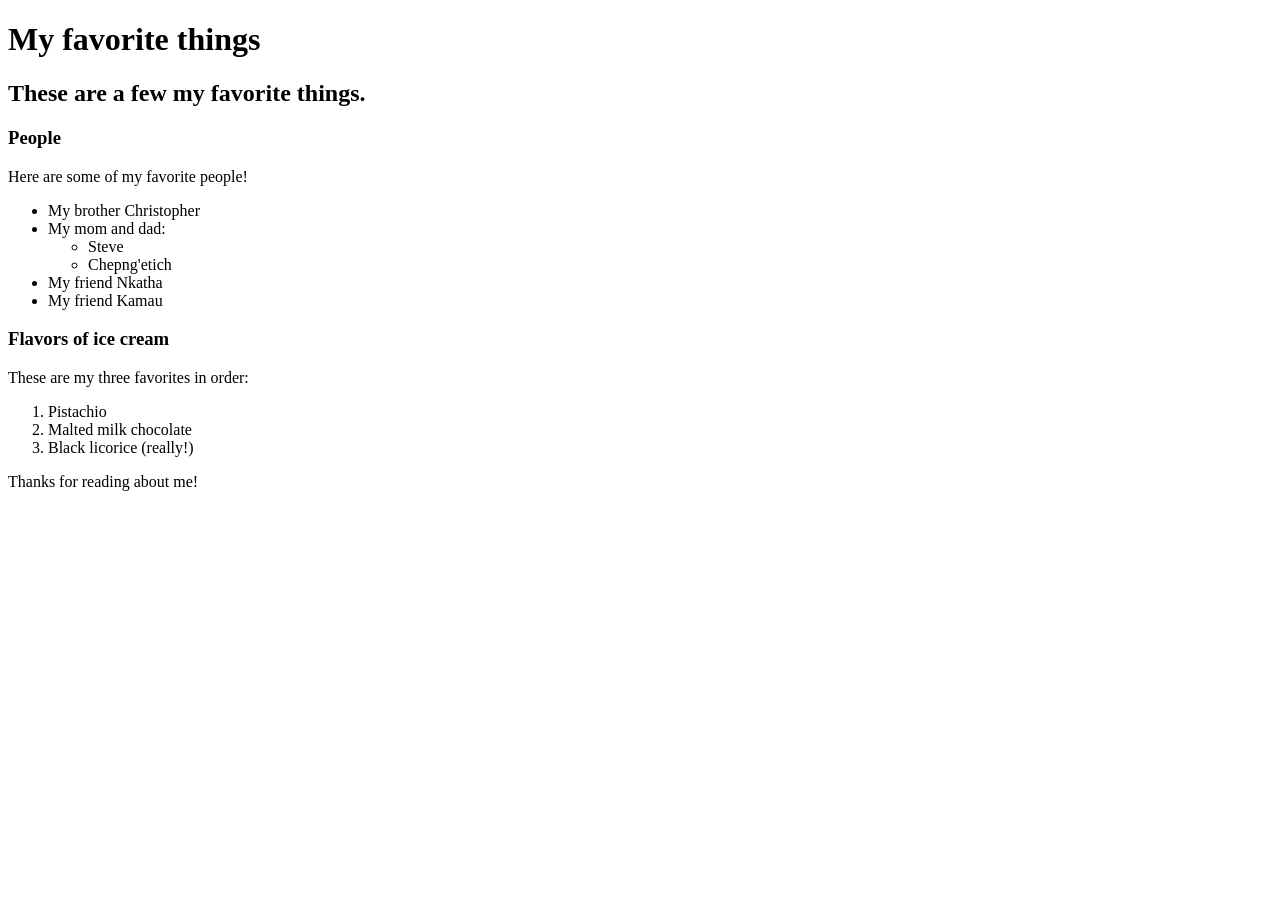
<file: index.html>
<!DOCTYPE html>
<html>
  <head>
    <title>Michael's favorite things</title>
  </head>
  <body>
    <h1>My favorite things</h1>
    <h2>These are a few my favorite things.</h2>

    <h3>People</h3>
    <p>Here are some of my favorite people!</p>
    <ul>
      <li>My brother Christopher</li>
      <li>My mom and dad:
        <ul>
          <li>Steve</li>
          <li>Chepng'etich</li>
        </ul>
      </li>
      <li>My friend Nkatha</li>
      <li>My friend Kamau</li>
    </ul>

    <h3>Flavors of ice cream</h3>
    <p>These are my three favorites in order:</p>
    <ol>
      <li>Pistachio</li>
      <li>Malted milk chocolate</li>
      <li>Black licorice (really!)</li>
    </ol>
    <p>Thanks for reading about me!</p>
  </body>
</html>
</file>
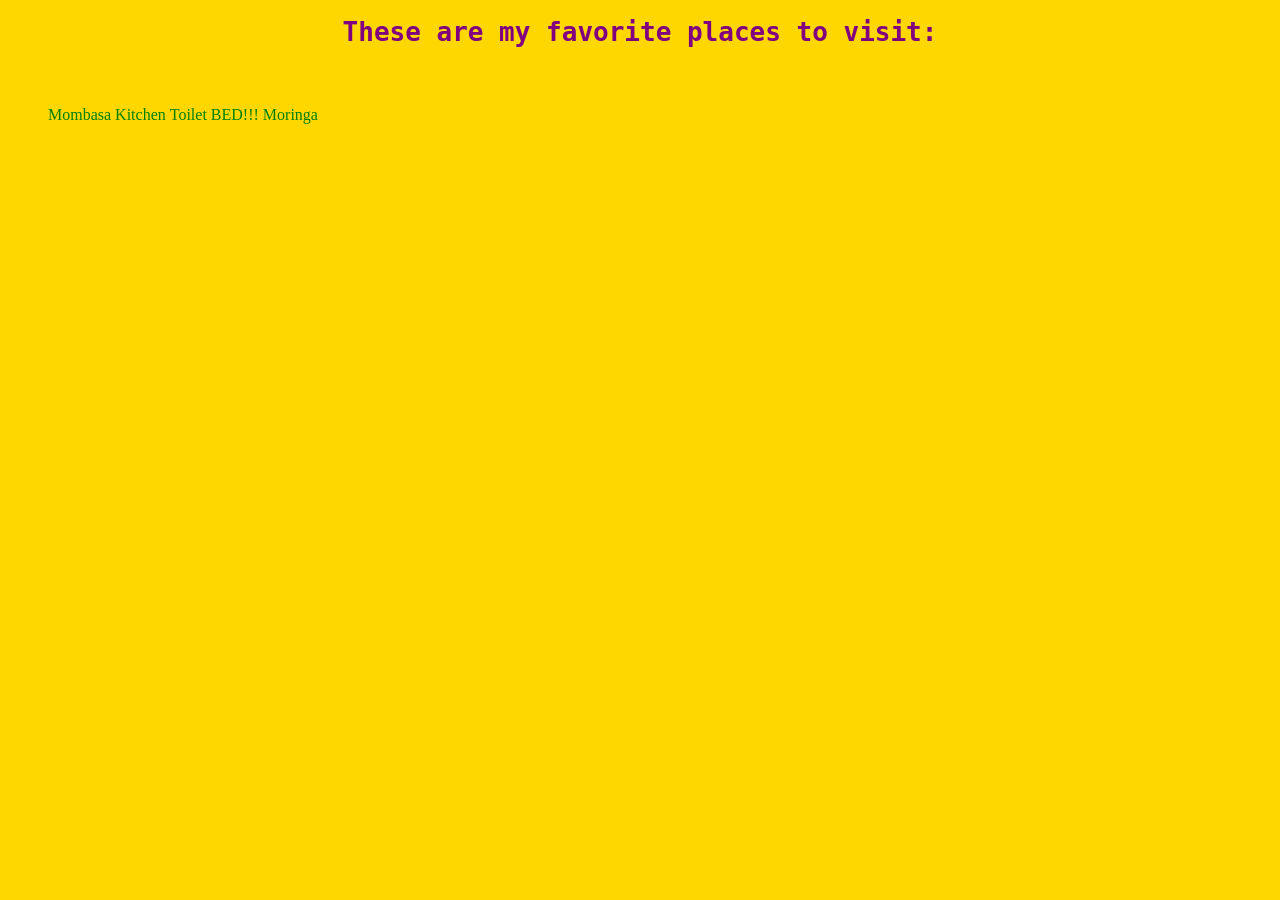
<file: my-favourite-places.html>
<!DOCTYPE html>
<html lang="en">

<head>
  <meta charset="UTF-8">
  <meta name="viewport" content="width=device-width, initial-scale=1.0">
  <meta http-equiv="X-UA-Compatible" content="ie=edge">
  <title>My favorite places to visit</title>
  <link href="css/epic.css" rel="stylesheet" type="text/css">
</head>

<body>
  <h1>These are my favorite places to visit:</h1>
  <ul>
    <li>Mombasa</li>
    <li>Kitchen</li>
    <li>Toilet</li>
    <li>BED!!!</li>
    <li>Moringa</li>
  </ul>
</body>

</html>
</file>
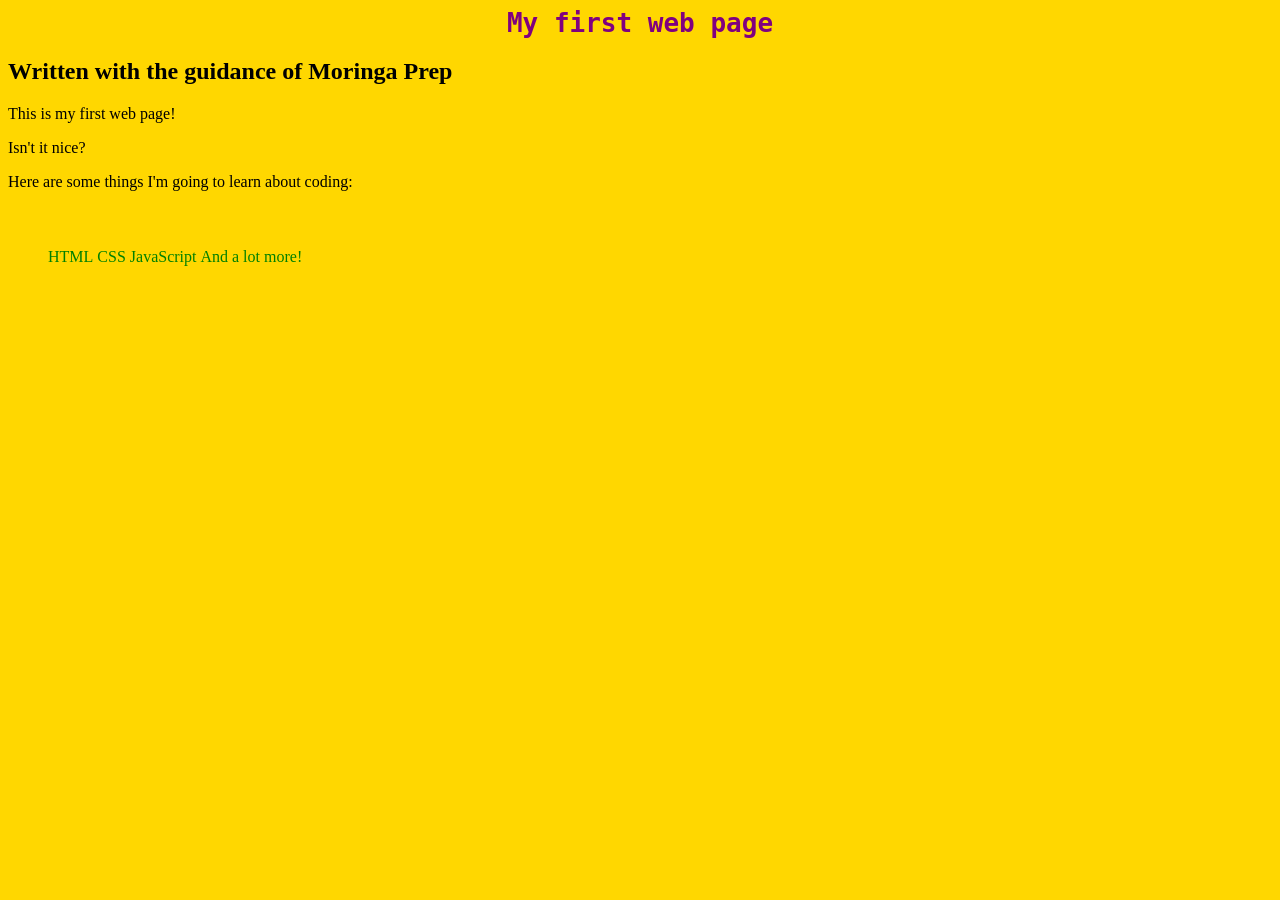
<file: my-first-webpage.html>
<html>

<head>
  <title>Web page #1!</title>
  <link href="css/epic.css" rel="stylesheet" type="text/css">
</head>

<body>
  <h1>My first web page</h1>
  <h2>Written with the guidance of Moringa Prep</h2>

  <p>This is my first web page!</p>
  <p>Isn't it nice?</p>

  <p>Here are some things I'm going to learn about coding:</p>
  <ul>
    <li>HTML</li>
    <li>CSS</li>
    <li>JavaScript</li>
    <li>And a lot more!</li>
  </ul>
</body>

</html>
</file>
<file: css/epic.css>
h1 {
  color: purple;
  font-family: monospace;
  text-align: center;
}

ul {
  list-style: none;
  color: green;
  line-height: 100px;
}

li {
  display: inline;
}

body {
  background-color: gold;
}
</file>
